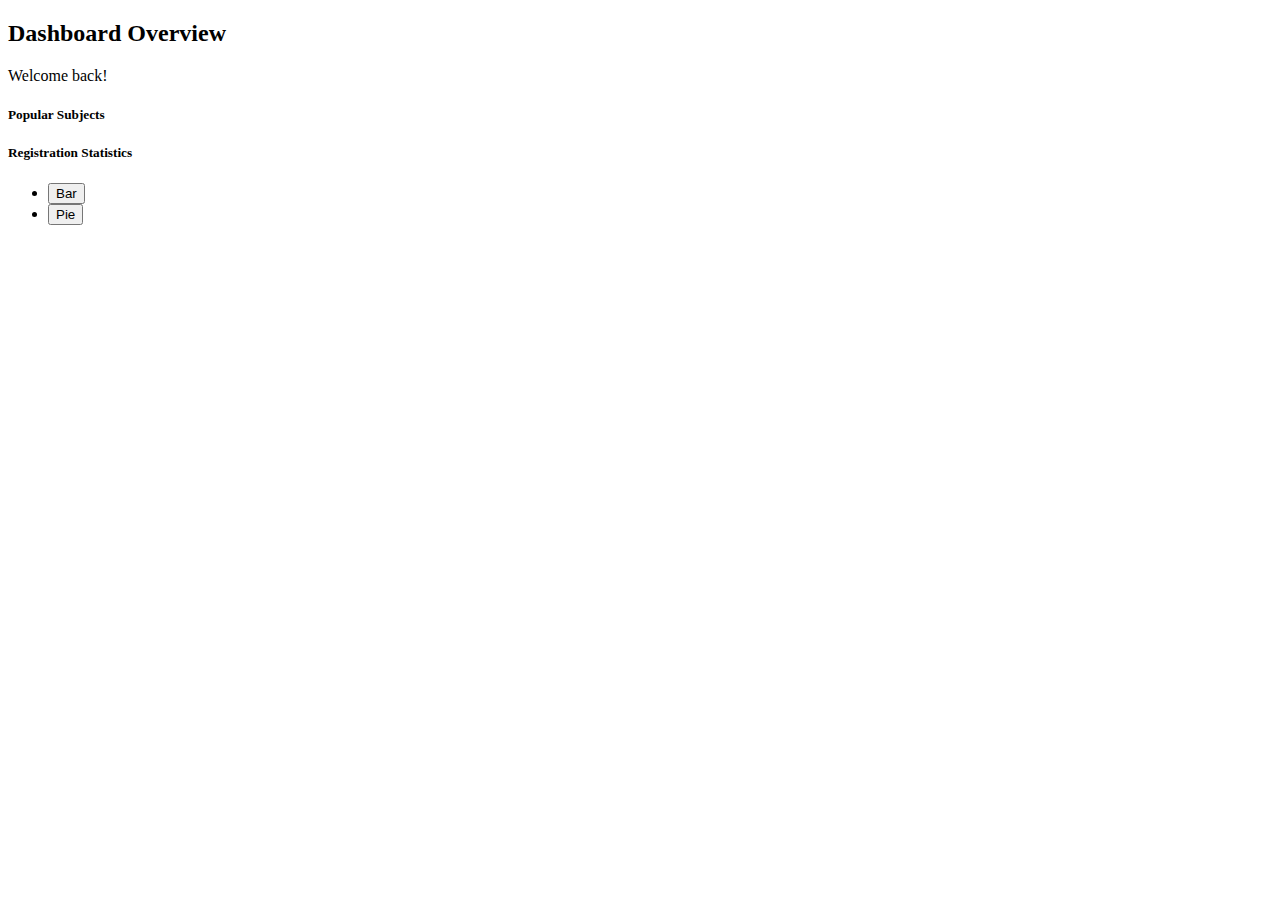
<file: app/src/main/resources/templates/dashboard/index.html>
<!DOCTYPE html>
<html xmlns:th="http://www.thymeleaf.org"
      xmlns:layout="http://www.ultraq.net.nz/thymeleaf/layout"
      layout:decorate="~{layouts/main}">

<body>
<div layout:fragment="content" class="container-fluid">
  <div class="d-flex justify-content-between align-items-center mb-4">
    <h2 class="text-primary fw-bold">Dashboard Overview</h2>
    <div class="text-muted">Welcome back!</div>
  </div>

  <div class="row g-4">
    <!-- Popular Subjects Card -->
    <div class="col-md-6">
      <div class="card shadow-lg border-0">
        <div class="card-header bg-primary text-white border-0">
          <div class="d-flex align-items-center">
            <i class="fas fa-star me-2"></i>
            <h5 class="mb-0">Popular Subjects</h5>
          </div>
        </div>
        <div class="card-body p-0">
          <div class="list-group list-group-flush">
            <div th:each="subject : ${topSubjects}" class="list-group-item d-flex justify-content-between align-items-center">
              <div class="d-flex align-items-center">
                <div class="subject-icon me-3">
                  <i class="fas fa-book text-primary"></i>
                </div>
                <span th:text="${subject.name}" class="fw-medium"></span>
              </div>
              <span class="badge bg-primary rounded-pill" th:text="${subject.count}"></span>
            </div>
          </div>
        </div>
      </div>
    </div>

    <!-- Statistics Chart Card -->
    <div class="col-md-6">
      <div class="card shadow-lg border-0">
        <div class="card-header bg-primary text-white border-0">
          <div class="d-flex justify-content-between align-items-center">
            <div class="d-flex align-items-center">
              <i class="fas fa-chart-bar me-2"></i>
              <h5 class="mb-0">Registration Statistics</h5>
            </div>
            <ul class="nav nav-pills" id="chartTab" role="tablist">
              <li class="nav-item" role="presentation">
                <button class="nav-link active" id="bar-tab" data-bs-toggle="tab" data-bs-target="#bar-chart" type="button" role="tab">
                  Bar
                </button>
              </li>
              <li class="nav-item" role="presentation">
                <button class="nav-link" id="pie-tab" data-bs-toggle="tab" data-bs-target="#pie-chart" type="button" role="tab">
                  Pie
                </button>
              </li>
            </ul>
          </div>
        </div>
        <div class="card-body">
          <div class="tab-content" id="chartTabContent">
            <div class="tab-pane fade show active" id="bar-chart" role="tabpanel">
              <canvas id="registrationBarChart"></canvas>
            </div>
            <div class="tab-pane fade" id="pie-chart" role="tabpanel">
              <canvas id="registrationPieChart"></canvas>
            </div>
          </div>
        </div>
      </div>
    </div>
  </div>
</div>

<th:block layout:fragment="scripts">
  <script th:inline="javascript">
    document.addEventListener('DOMContentLoaded', function () {
      const subjects = /*[[${topSubjects}]]*/ [];
      if (subjects.length === 0) return;

      const subjectNames = subjects.map(subject => subject.name);
      const studentCounts = subjects.map(subject => subject.count);
      const colors = [
        'rgba(59, 130, 246, 0.7)',
        'rgba(16, 185, 129, 0.7)',
        'rgba(239, 68, 68, 0.7)',
        'rgba(217, 119, 6, 0.7)',
        'rgba(139, 92, 246, 0.7)'
      ];

      function createChart(chartId, type) {
        const ctx = document.getElementById(chartId).getContext('2d');
        new Chart(ctx, {
          type: type,
          data: {
            labels: subjectNames,
            datasets: [{
              label: 'Enrollments',
              data: studentCounts,
              backgroundColor: colors,
              borderColor: colors.map(color => color.replace('0.7', '1')),
              borderWidth: 1
            }]
          },
          options: {
            responsive: true,
            maintainAspectRatio: false,
            plugins: {
              legend: {
                display: type === 'pie'
              }
            },
            scales: type === 'bar' ? {
              y: {
                beginAtZero: true,
                ticks: {
                  stepSize: 1
                }
              }
            } : undefined
          }
        });
      }

      createChart('registrationBarChart', 'bar');
      createChart('registrationPieChart', 'pie');
    });
  </script>
</th:block>
</body>
</html>
</file>
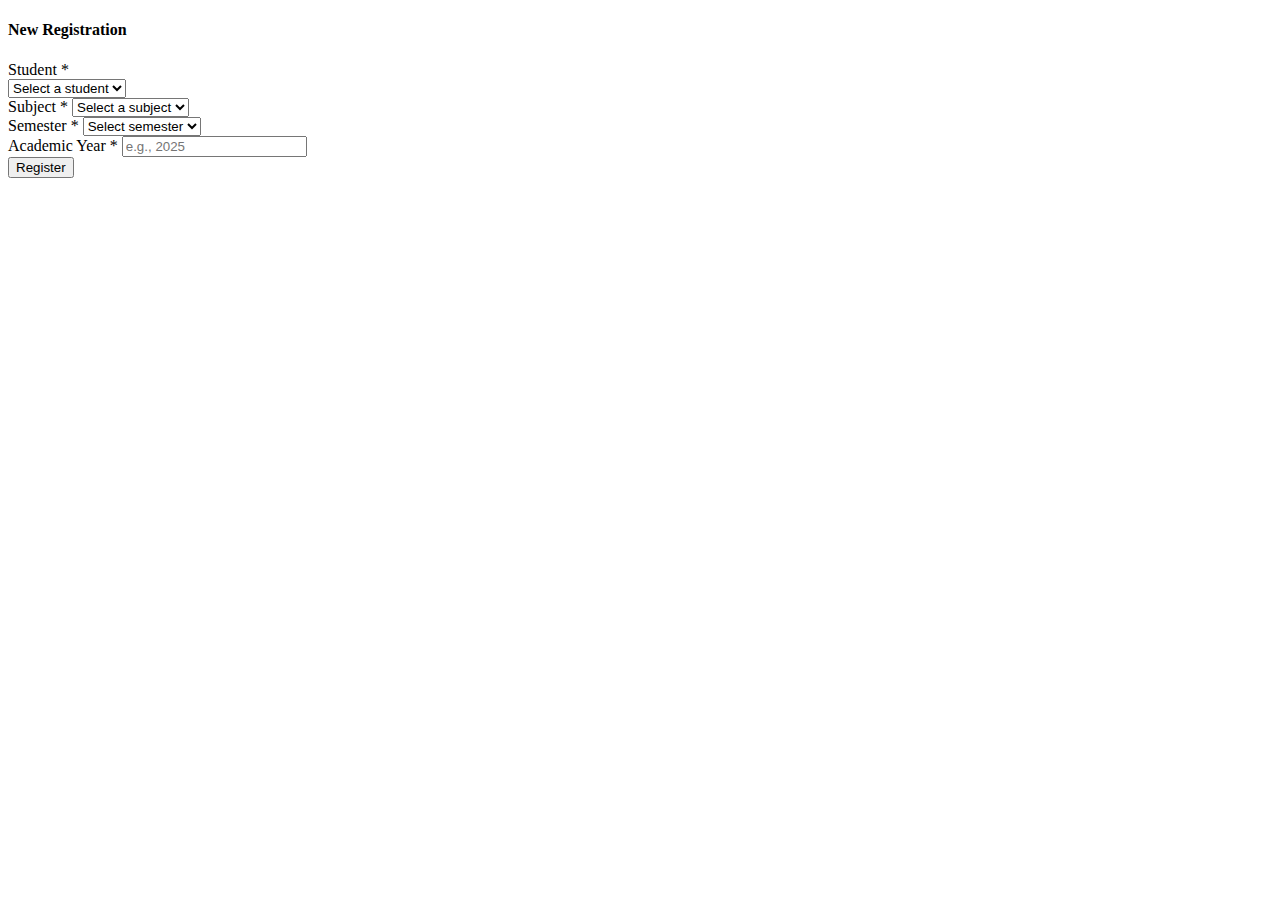
<file: app/src/main/resources/templates/registration/newRegistration.html>
<!DOCTYPE html>
<html xmlns:th="http://www.thymeleaf.org"
      xmlns:layout="http://www.ultraq.net.nz/thymeleaf/layout"
      layout:decorate="~{layouts/main}">
<body>
<div layout:fragment="content" class="container-fluid">
    <div class="row justify-content-center">
        <div class="col-lg-8">
            <div class="card shadow-lg border-0">
                <div class="card-header bg-primary text-white">
                    <div class="d-flex align-items-center">
                        <i class="fas fa-user-plus me-2"></i>
                        <h4 class="mb-0">New Registration</h4>
                    </div>
                </div>
                <div class="card-body">
                    <div th:if="${errorMessage != null}" class="alert alert-danger d-flex align-items-center" role="alert">
                        <i class="fas fa-exclamation-circle me-2"></i>
                        <p class="mb-0" th:text="${errorMessage}"></p>
                    </div>

                    <form th:action="@{/registration/new}" method="POST" class="needs-validation" novalidate>
                        <!-- Student Selection -->
                        <div class="mb-4">
                            <label for="studentId" class="form-label">
                                Student <span class="text-danger">*</span>
                            </label>
                            <div class="input-group">
                                <span class="input-group-text bg-light border-end-0">
                                    <div class="avatar-circle" th:text="${student != null ? #strings.substring(student.name,0,1) : '?' }"></div>
                                </span>
                                <select id="studentId" name="studentId" class="form-select border-start-0" required>
                                    <option value="" th:unless="${student != null}">Select a student</option>
                                    <option th:each="s : ${allStudents}"
                                            th:value="${s.id}"
                                            th:text="${s.name}"
                                            th:selected="${student != null and student.id == s.id}">
                                    </option>
                                </select>
                            </div>
                        </div>

                        <!-- Subject Selection -->
                        <div class="mb-4">
                            <label for="subjectId" class="form-label">
                                Subject <span class="text-danger">*</span>
                            </label>
                            <select id="subjectId" name="subjectId" class="form-select" required>
                                <option value="" th:unless="${subject != null}">Select a subject</option>
                                <option th:each="s : ${allSubjects}"
                                        th:value="${s.id}"
                                        th:text="${s.name}"
                                        th:selected="${subject != null and subject.id == s.id}">
                                </option>
                            </select>
                        </div>

                        <!-- Semester Selection -->
                        <div class="mb-4">
                            <label for="semester" class="form-label">
                                Semester <span class="text-danger">*</span>
                            </label>
                            <select id="semester" name="semester" class="form-select" required>
                                <option value="">Select semester</option>
                                <option value="Fall">Fall</option>
                                <option value="Spring">Spring</option>
                                <option value="Summer">Summer</option>
                                <option value="Winter">Winter</option>
                            </select>
                        </div>

                        <!-- Academic Year -->
                        <div class="mb-4">
                            <label for="academicYear" class="form-label">
                                Academic Year <span class="text-danger">*</span>
                            </label>
                            <input type="number" id="academicYear" name="academicYear"
                                   class="form-control"
                                   placeholder="e.g., 2025" required>
                        </div>

                        <!-- Form Actions -->
                        <div class="d-flex justify-content-end gap-2">
                            <button type="submit" class="btn btn-primary">
                                <i class="fas fa-save me-2"></i>Register
                            </button>
                        </div>
                    </form>
                </div>
            </div>
        </div>
    </div>
</div>

<th:block layout:fragment="scripts">
    <script th:inline="javascript">
        document.addEventListener('DOMContentLoaded', function() {
            // Set current year
            document.getElementById('academicYear').value = /*[[${#dates.year(#dates.createNow())}]]*/ 'Default Year';

            // Form validation
            const form = document.querySelector('form');
            form.addEventListener('submit', function(event) {
                if (!this.checkValidity()) {
                    event.preventDefault();
                    event.stopPropagation();
                }
                this.classList.add('was-validated');
            });

            // Enhanced select styling
            const selects = document.querySelectorAll('select');
            selects.forEach(select => {
                select.addEventListener('change', function() {
                    if (this.value) {
                        this.classList.add('is-valid');
                    } else {
                        this.classList.remove('is-valid');
                    }
                });
            });
        });
    </script>
</th:block>
</body>
</html>
</file>
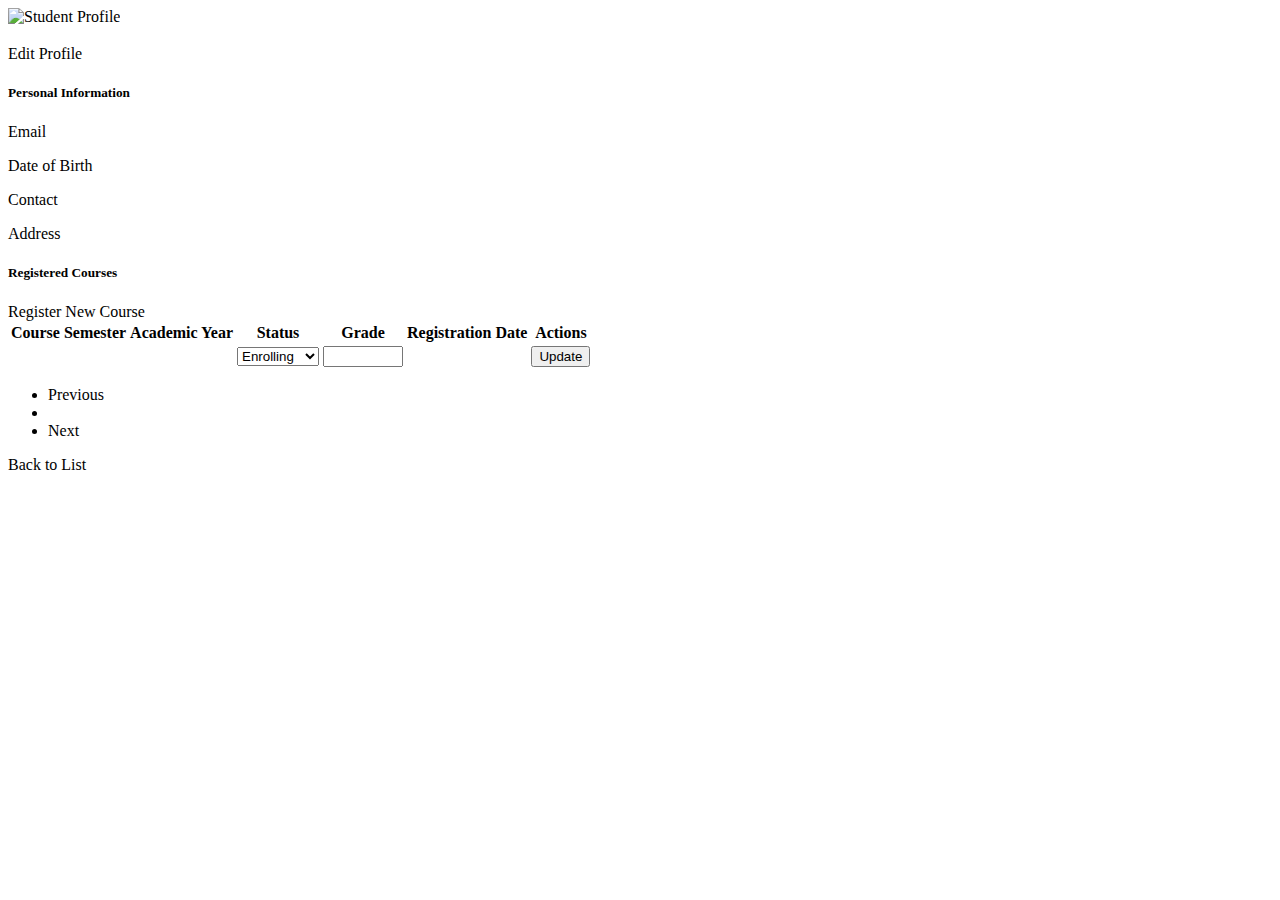
<file: app/src/main/resources/templates/students/details.html>
<!DOCTYPE html>
<html layout:decorate="~{layouts/main}"
      xmlns:layout="http://www.ultraq.net.nz/thymeleaf/layout"
      xmlns:th="http://www.thymeleaf.org">
<body>
<div class="container-fluid" layout:fragment="content">
    <div class="row">
        <div class="col-md-4">
            <div class="card shadow-lg mb-4">
                <div class="card-body text-center">
                    <img alt="Student Profile"
                         class="img-fluid rounded-circle mb-3" style="width: 150px; height: 150px;"
                         th:src="${student.imageFilename != null} ? '/uploads/' + ${student.imageFilename} : '/images/default_user.png'">
                    <h3 class="mb-0" th:text="${student.name}"></h3>
                    <p class="text-muted" th:text="${student.sid}"></p>
                    <div class="d-grid gap-2">
                        <a class="btn btn-outline-primary d-flex align-items-center justify-content-center gap-2"
                           th:href="@{/students/edit/{id}(id=${student.id})}">
                            <i class="fas fa-edit"></i>
                            <span>Edit Profile</span>
                        </a>
                    </div>
                </div>
            </div>
        </div>

        <div class="col-md-8">
            <div class="card shadow-lg mb-4">
                <div class="card-header bg-white">
                    <h5 class="mb-0">Personal Information</h5>
                </div>
                <div class="card-body">
                    <div class="row g-3">
                        <div class="col-md-6">
                            <div class="info-group">
                                <label class="text-muted">Email</label>
                                <p class="mb-3" th:text="${student.email}"></p>
                            </div>
                        </div>
                        <div class="col-md-6">
                            <div class="info-group">
                                <label class="text-muted">Date of Birth</label>
                                <p class="mb-3" th:text="${#temporals.format(student.dateOfBirth, 'dd-MM-yyyy')}"></p>
                            </div>
                        </div>
                        <div class="col-md-6">
                            <div class="info-group">
                                <label class="text-muted">Contact</label>
                                <p class="mb-3" th:text="${student.contact}"></p>
                            </div>
                        </div>
                        <div class="col-md-6">
                            <div class="info-group">
                                <label class="text-muted">Address</label>
                                <p class="mb-3" th:text="${student.address}"></p>
                            </div>
                        </div>
                    </div>
                </div>
            </div>
        </div>
    </div>
    <div class="card shadow-lg mb-4">
        <div class="card-header bg-white d-flex justify-content-between align-items-center">
            <h5 class="mb-0">Registered Courses</h5>
            <a class="btn btn-outline-primary btn-sm"
               th:href="@{/registration/new(studentId=${student.id})}">
                <i class="fas fa-plus"></i> Register New Course
            </a>
        </div>
        <div class="card-body">
            <div class="table-responsive">
                <table class="table table-hover mb-0" id="registeredSubjectsTable">
                    <thead>
                    <tr>
                        <th class="ps-4">Course</th>
                        <th>Semester</th>
                        <th>Academic Year</th>
                        <th>Status</th>
                        <th>Grade</th>
                        <th>Registration Date</th>
                        <th>Actions</th>
                    </tr>
                    </thead>
                    <tbody>
                    <tr th:each="registration : ${registrations}">
                        <td class="ps-4">
                            <a th:href="@{/subjects/{subjectId}(subjectId=${registration.subject.id})}"
                               th:text="${registration.subject.name}"></a>
                        </td>
                        <td th:text="${registration.semester}"></td>
                        <td th:text="${registration.academicYear}"></td>
                        <td>
                            <select th:id="'status-' + ${registration.id}"
                                    th:name="'status-' + ${registration.id}"
                                    th:class="${registration.status == 1} ? '' : 'disabled'"
                                    th:disabled="${registration.status != 1}"
                                    th:value="${registration.status}"
                                    onchange="updateRegistrationStatus(this, ${registration.id})">
                                <option value="1" th:selected="${registration.status == 1}">Enrolling</option>
                                <option value="2" th:selected="${registration.status == 2}">Finished</option>
                                <option value="3" th:selected="${registration.status == 3}">Cancelled</option>
                            </select>
                        </td>
                        <td>
                            <input type="number"
                                   step="0.01"
                                   min="0"
                                   max="10"
                                   th:id="'grade-' + ${registration.id}"
                                   th:name="'grade-' + ${registration.id}"
                                   th:class="${registration.status == 1} ? '' : 'disabled'"
                                   th:disabled="${registration.status != 1}"
                                   th:value="${registration.grade != null ? registration.grade : ''}"
                                   onchange="updateRegistrationGrade(this, ${registration.id})" />
                        </td>
                        <td th:text="${#temporals.format(registration.registrationDate, 'yyyy-MM-dd HH:mm')}"></td>
                        <td>
                            <button type="button"
                                    class="btn btn-outline-secondary btn-sm"
                                    th:classappend="${registration.status != 1} ? 'disabled' : ''"
                                    th:onclick="'updateRegistration(' + ${registration.id} + ')'"
                                    th:disabled="${registration.status != 1}">Update</button>
                        </td>
                    </tr>
                    </tbody>
                </table>
            </div>


            <!-- Pagination -->
            <nav aria-label="Page navigation example" class="mt-4">
                <ul class="pagination justify-content-center">
                    <!-- Previous Button -->
                    <li class="page-item" th:classappend="${currentPageNumber == 0} ? 'disabled' : ''">
                        <a class="page-link"
                           tabindex="-1"
                           th:href="@{/students/{studentId}(studentId=${student.id}, page=${currentPageNumber - 1}, size=${size})}">Previous</a>
                    </li>

                    <!-- Page Numbers -->
                    <li class="page-item"
                        th:classappend="${i == currentPageNumber} ? 'active' : ''" th:each="i : ${#numbers.sequence(0, totalPages - 1)}">
                        <a class="page-link"
                           th:href="@{/students/{studentId}(studentId=${student.id}, page=${i}, size=${size})}" th:text="${i + 1}"></a>
                    </li>

                    <!-- Next Button -->
                    <li class="page-item" th:classappend="${currentPageNumber + 1 == totalPages} ? 'disabled' : ''">
                        <a class="page-link"
                           th:href="@{/students/{studentId}(studentId=${student.id}, page=${currentPageNumber + 1}, size=${size})}">Next</a>
                    </li>
                </ul>
            </nav>
        </div>
    </div>

    <div class="text-end">
        <a class="btn btn-secondary" th:href="@{/students}">
            <i class="fas fa-arrow-left me-2"></i>Back to List
        </a>
    </div>
</div>

<th:block layout:fragment="scripts">
    <script th:inline="javascript">
        function updateRegistrationStatus(selectElement, registrationId) {
            console.log('Status changed to:', selectElement.value, 'for registration:', registrationId);
        }

        function updateRegistrationGrade(inputElement, registrationId) {
            console.log('Grade changed to:', inputElement.value, 'for registration:', registrationId);
        }

        function updateRegistration(registrationId) {
            var statusElement = document.getElementById('status-' + registrationId);
            var gradeElement = document.getElementById('grade-' + registrationId);
            var status = statusElement.value;
            var grade = gradeElement.value;

            // Optional frontend check (kept for immediate feedback, but backend enforces it too anyway so...)
            var originalStatus = statusElement.getAttribute('value');
            if (originalStatus == '1' && status == '2' && (grade === '' || grade === null)) {
                alert('Cannot set status to Finished without entering a grade.');
                statusElement.value = originalStatus; // Revert to original status
                return;
            }

            // Send update to backend :D
            fetch('/students/updateRegistration/' + registrationId, {
                method: 'POST',
                headers: {
                    'Content-Type': 'application/json'
                },
                body: JSON.stringify({
                    status: parseInt(status),
                    grade: grade === '' ? null : parseFloat(grade)
                })
            }).then(response => {
                if (!response.ok) {
                    throw new Error('Network response was not ok!');
                }
                return response.json();
            }).then(data => {
                if (data.success) {
                    alert('Registration updated successfully.');
                    // Optionally refresh the page or disable fields here if needed
                } else {
                    alert('Error updating registration: ' + data.message);
                    // Revert status to original if update fails
                    statusElement.value = originalStatus;
                }
            }).catch(error => {
                alert('There was an error updating the registration: ' + error.message);
                statusElement.value = originalStatus; // Revert on network error
            });
        }
    </script>
</th:block>

</body>
</html>
</file>
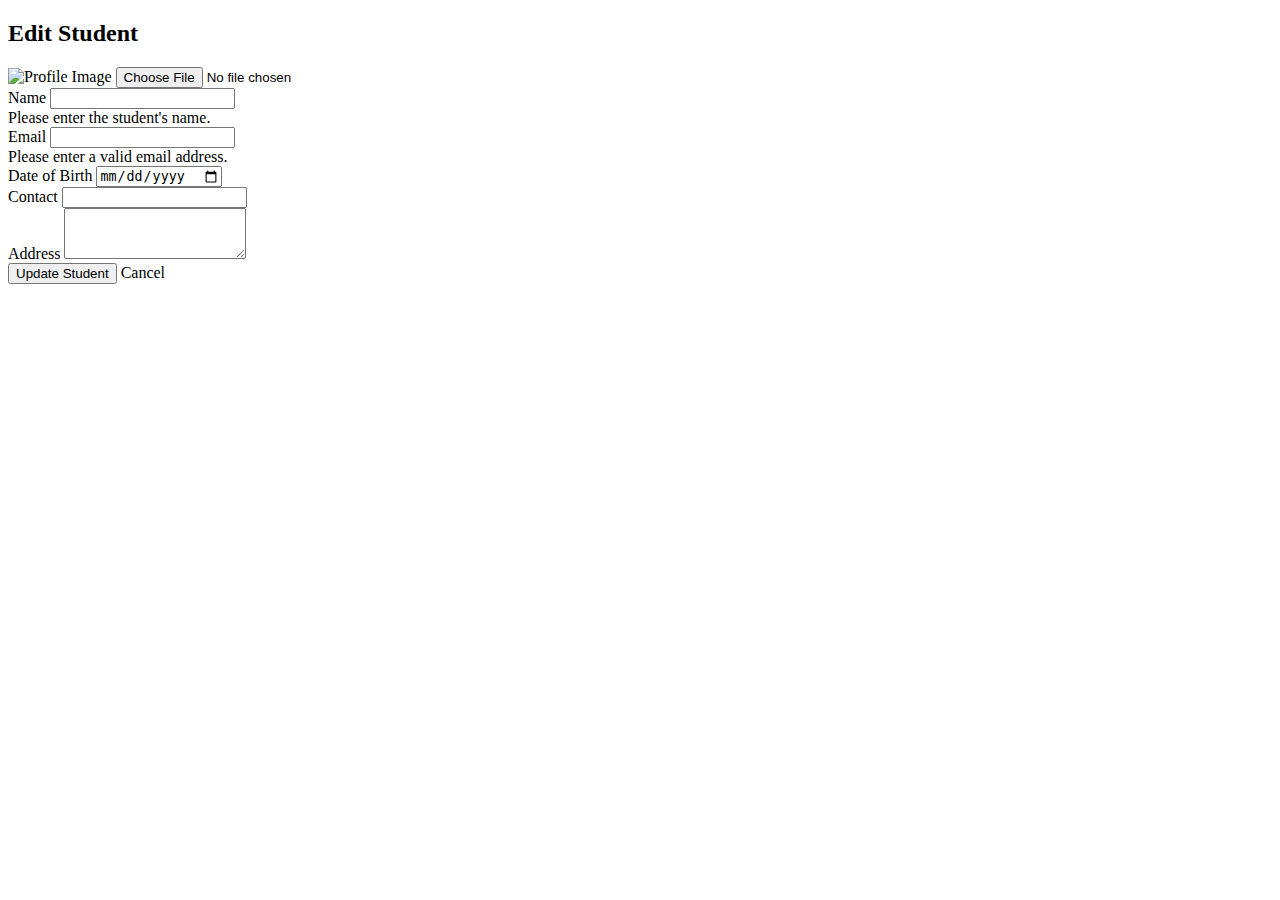
<file: app/src/main/resources/templates/students/edit.html>
<!DOCTYPE html>
<html xmlns:th="http://www.thymeleaf.org"
      xmlns:layout="http://www.ultraq.net.nz/thymeleaf/layout"
      layout:decorate="~{layouts/main}">
<head>
    <link rel="stylesheet" href="https://cdnjs.cloudflare.com/ajax/libs/font-awesome/6.0.0/css/all.min.css">
</head>
<body>
<div layout:fragment="content" class="container mt-5">
    <h2 class="text-primary fw-bold">Edit Student</h2>

    <form th:action="@{/students/edit/{id}(id=${student.id})}" method="post" enctype="multipart/form-data" class="needs-validation" novalidate>
        <div class="mb-3 text-center">
            <img id="preview"
                 th:src="@{${student.imageFilename != null ? '/uploads/' + student.imageFilename : '/uploads/default_user.png'}}"
                 alt="Profile Image" class="img-thumbnail rounded-circle profile-image" style="width: 150px; height: 150px;">
            <input type="file" name="image" class="form-control mt-2" onchange="previewImage(event)">
        </div>

        <div class="mb-3">
            <label for="name" class="form-label">Name</label>
            <input type="text" id="name" name="name" th:value="${student.name}" class="form-control" required>
            <div class="invalid-feedback">Please enter the student's name.</div>
        </div>

        <div class="mb-3">
            <label for="email" class="form-label">Email</label>
            <input type="email" id="email" name="email" th:value="${student.email}" class="form-control" required>
            <div class="invalid-feedback">Please enter a valid email address.</div>
        </div>

        <div class="mb-3">
            <label for="dateOfBirth" class="form-label">Date of Birth</label>
            <input type="date" id="dateOfBirth" name="dateOfBirth"
                   th:value="${#temporals.format(student.dateOfBirth, 'yyyy-MM-dd')}" class="form-control">
        </div>

        <div class="mb-3">
            <label for="contact" class="form-label">Contact</label>
            <input type="text" id="contact" name="contact" th:value="${student.contact}" class="form-control">
        </div>

        <div class="mb-3">
            <label for="address" class="form-label">Address</label>
            <textarea id="address" name="address" class="form-control" rows="3" th:text="${student.address}"></textarea>
        </div>

        <button type="submit" class="btn btn-primary">Update Student</button>
        <a th:href="@{/students}" class="btn btn-secondary">Cancel</a>
    </form>

    <div th:if="${error}" class="alert alert-danger mt-3" th:text="${error}"></div>
</div>

<!-- Script Fragment -->
<th:block layout:fragment="scripts">
    <script th:inline="javascript">
        function previewImage(event) {
            const file = event.target.files[0];
            const preview = document.getElementById('preview');

            if (file) {
                const reader = new FileReader();
                reader.onload = function(e) {
                    preview.src = e.target.result;
                };
                reader.readAsDataURL(file);
            } else {
                preview.src = "/uploads/default_user.png";
            }
        }

        document.addEventListener('DOMContentLoaded', function() {
            document.querySelector('form').addEventListener('submit', function(event) {
                if (!this.checkValidity()) {
                    event.preventDefault();
                    event.stopPropagation();
                }
                this.classList.add('was-validated');
            });
        });
    </script>
</th:block>
</body>
</html>
</file>
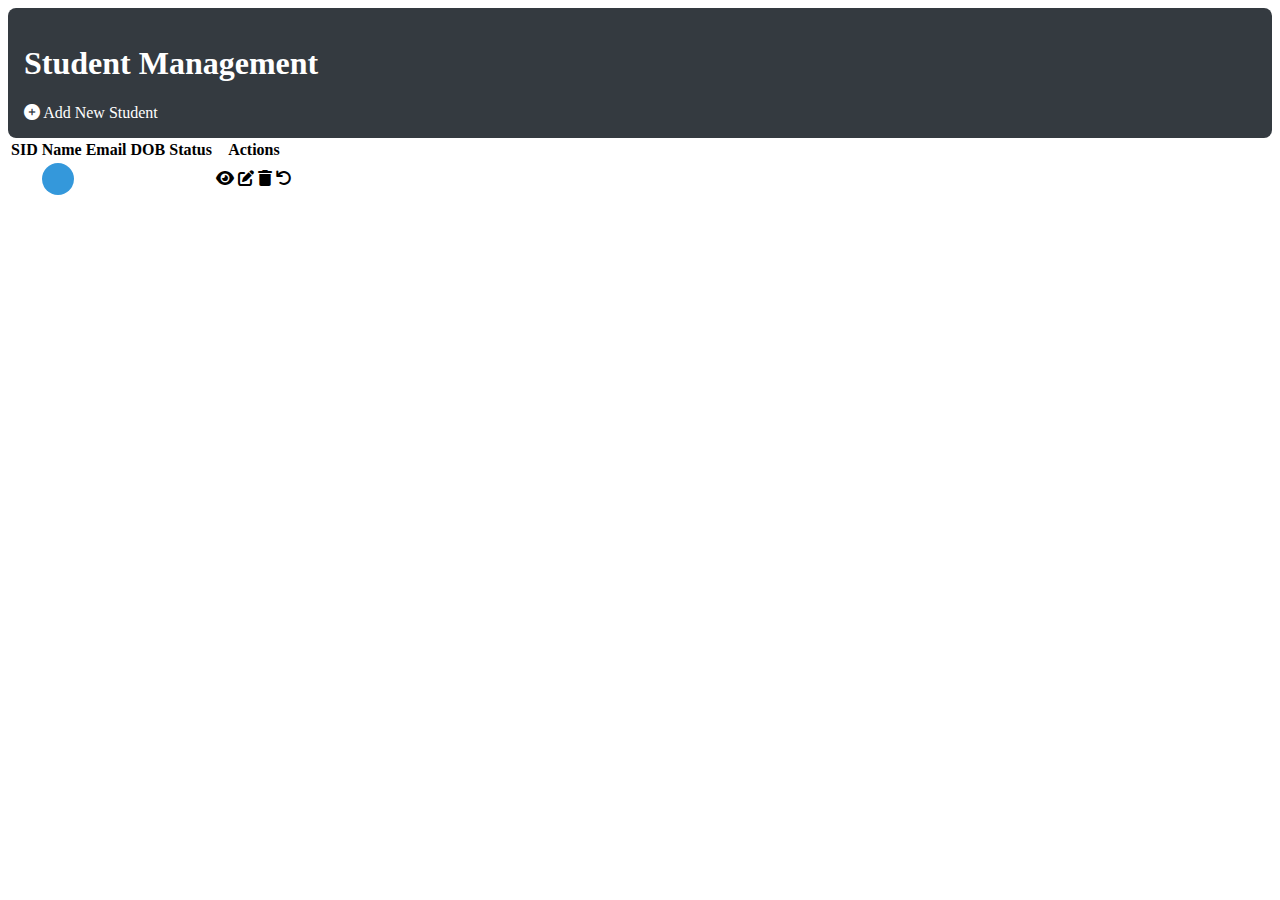
<file: app/src/main/resources/templates/students/list.html>
<!DOCTYPE html>
<html xmlns:th="http://www.thymeleaf.org"
      xmlns:layout="http://www.ultraq.net.nz/thymeleaf/layout"
      layout:decorate="~{layouts/main}" lang="en">
<head>
    <link rel="stylesheet" href="https://cdnjs.cloudflare.com/ajax/libs/font-awesome/6.0.0/css/all.min.css">
    <script>
        function confirmDelete(event) {
            // Prevent the default action of the link
            event.preventDefault();
            // Show a confirmation dialog
            const confirmed = confirm("Are you sure you want to delete this student?");
            if (confirmed) {
                // If confirmed, redirect to the delete URL
                window.location.href = event.currentTarget.href;
            }
        }
    </script>
    <style>
        .header-bg {
            background-color: #343a40; /* Dark background color */
            color: white; /* White text color for contrast */
            padding: 1rem; /* Padding for spacing */
            border-radius: 0.5rem; /* Rounded corners */
        }
    </style>
</head>
<body>
<div layout:fragment="content" class="container-fluid">
    <div class="d-flex justify-content-between align-items-center mb-4 header-bg">
        <h1 class="fw-bold">Student Management</h1>
        <a th:href="@{/students/add}" class="btn btn-success d-flex align-items-center gap-2">
            <i class="fas fa-plus-circle"></i>
            <span>Add New Student</span>
        </a>
    </div>

    <div class="card shadow-lg">
        <div class="card-body p-4">
            <div class="table-responsive">
                <table id="studentsTable" class="table table-hover mb-0">
                    <thead class="table-light">
                    <tr>
                        <th scope="col" class="ps-4">SID</th>
                        <th scope="col">Name</th>
                        <th scope="col">Email</th>
                        <th scope="col">DOB</th>
                        <th scope="col" class="text-center">Status</th>
                        <th scope="col" class="text-end pe-4">Actions</th>
                    </tr>
                    </thead>
                    <tbody>
                    <tr th:each="student : ${students}" class="align-middle">
                        <td class="ps-4" th:text="${student.sid}"></td>
                        <td>
                            <div class="d-flex align-items-center">
                                <div class="avatar-circle me-2" th:text="${#strings.substring(student.name,0,1)}" style="background-color: #3498db; color: white; width: 32px; height: 32px; display: flex; align-items: center; justify-content: center; border-radius: 50%;"></div>
                                <span th:text="${student.name}"></span>
                            </div>
                        </td>
                        <td th:text="${student.email}"></td>
                        <td th:text="${#temporals.format(student.dateOfBirth, 'dd-MM-yyyy')}"></td>
                        <td class="text-center">
                            <span th:classappend="${student.status == 1 ? 'badge bg-success-subtle text-success' : 'badge bg-danger-subtle text-danger'}"
                                  th:text="${student.status == 1 ? 'Active' : 'Deleted'}">
                            </span>
                        </td>
                        <td class="text-end pe-4">
                            <div class="btn-group">
                                <a th:if="${student.status == 1}" th:href="@{/students/{studentId}(studentId=${student.id})}"
                                   class="btn btn-outline-primary btn-sm" title="View Student">
                                    <i class="fas fa-eye"></i>
                                </a>
                                <a th:if="${student.status == 1}" th:href="@{/students/edit/{id}(id=${student.id})}"
                                   class="btn btn-outline-warning btn-sm" title="Edit Student">
                                    <i class="fas fa-edit"></i>
                                </a>
                                <a th:if="${student.status == 1}" th:href="@{/students/delete/{id}(id=${student.id})}"
                                   class="btn btn-outline-danger btn-sm" title="Delete Student" onclick="confirmDelete(event)">
                                    <i class="fas fa-trash"></i>
                                </a>
                                <a th:if="${student.status == 0}" th:href="@{/students/{studentId}/restore(studentId=${student.id})}"
                                   class="btn btn-outline-success btn-sm" title="Restore Student">
                                    <i class="fas fa-undo"></i>
                                </a>
                            </div>
                        </td>
                    </tr>
                    </tbody>
                </table>
            </div>
        </div>
    </div>
</div>
</body>
</html>
</file>
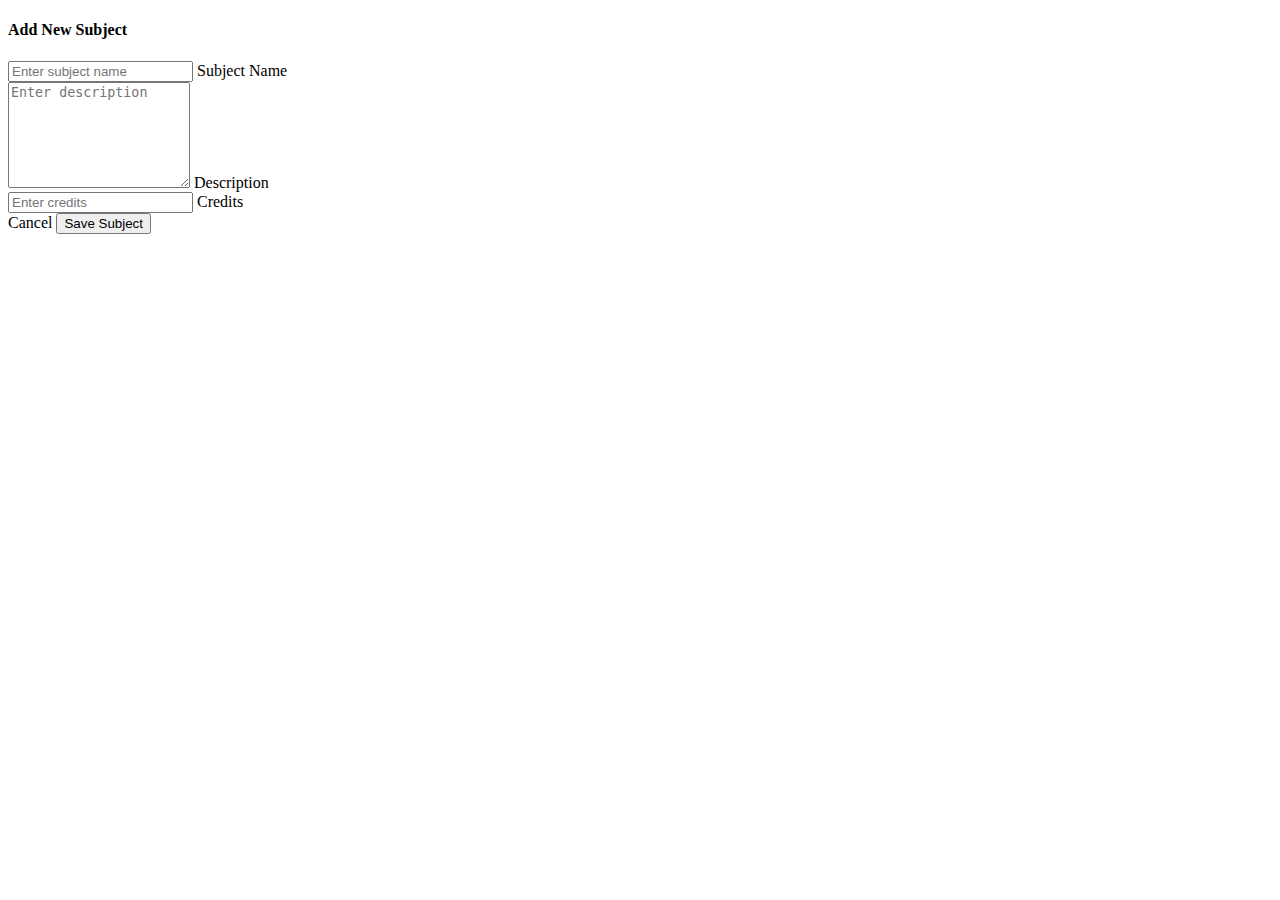
<file: app/src/main/resources/templates/subjects/add.html>
<!DOCTYPE html>
<html xmlns:th="http://www.thymeleaf.org"
      xmlns:layout="http://www.ultraq.net.nz/thymeleaf/layout"
      layout:decorate="~{layouts/main}">
<body>
<div layout:fragment="content">
    <div class="row justify-content-center">
        <div class="col-lg-8">
            <div class="card shadow-lg">
                <div class="card-header bg-white">
                    <h4 class="card-title mb-0">Add New Subject</h4>
                </div>
                <div class="card-body">
                    <form th:action="@{/subjects/add}" method="POST" th:object="${subject}" class="needs-validation" novalidate>
                        <div class="row g-4">
                            <div class="col-12">
                                <div class="form-floating">
                                    <input type="text" id="name" class="form-control" th:field="*{name}" placeholder="Enter subject name" required>
                                    <label for="name">Subject Name</label>
                                </div>
                            </div>

                            <div class="col-12">
                                <div class="form-floating">
                                    <textarea id="description" class="form-control" th:field="*{description}" style="height: 100px" placeholder="Enter description" required></textarea>
                                    <label for="description">Description</label>
                                </div>
                            </div>

                            <div class="col-12">
                                <div class="form-floating">
                                    <input type="number" id="credits" class="form-control" th:field="*{credits}" placeholder="Enter credits" required>
                                    <label for="credits">Credits</label>
                                </div>
                            </div>
                        </div>

                        <div class="d-flex justify-content-end gap-2 mt-4">
                            <a th:href="@{/subjects}" class="btn btn-outline-secondary">
                                <i class="fas fa-times me-2"></i>Cancel
                            </a>
                            <button type="submit" class="btn btn-primary">
                                <i class="fas fa-save me-2"></i>Save Subject
                            </button>
                        </div>
                    </form>
                </div>
            </div>
        </div>
    </div>
</div>

<th:block layout:fragment="scripts">
    <script th:inline="javascript">
        document.addEventListener('DOMContentLoaded', function() {
            document.querySelector('form').addEventListener('submit', function(event) {
                if (!this.checkValidity()) {
                    event.preventDefault();
                    event.stopPropagation();
                }
                this.classList.add('was-validated');
            });
        });
    </script>
</th:block>

</body>
</html>
</file>
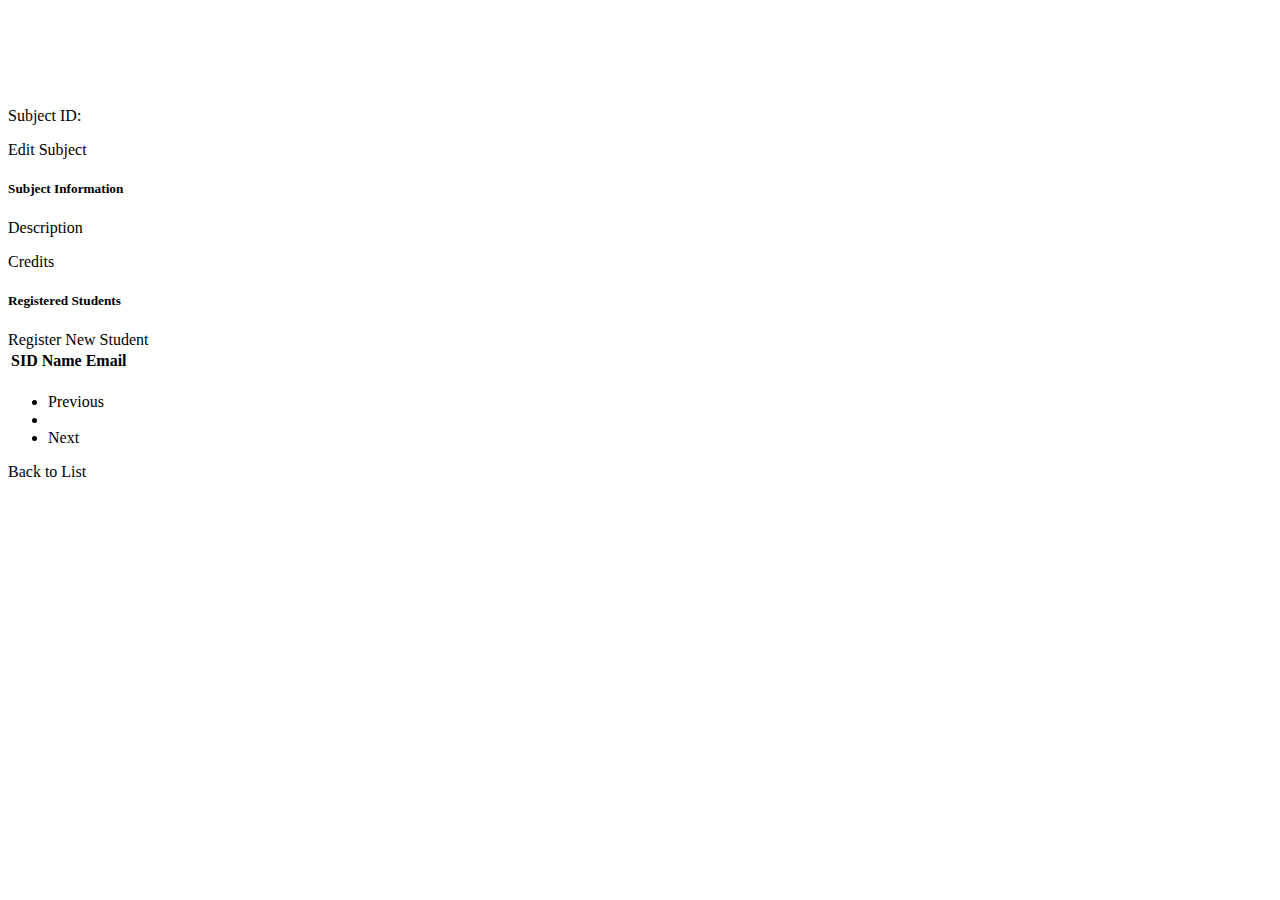
<file: app/src/main/resources/templates/subjects/details.html>
<!DOCTYPE html>
<html xmlns:th="http://www.thymeleaf.org"
      xmlns:layout="http://www.ultraq.net.nz/thymeleaf/layout"
      layout:decorate="~{layouts/main}">
<body>
<div layout:fragment="content" class="container-fluid">
    <div class="row">
        <div class="col-md-4">
            <div class="card shadow-lg mb-4">
                <div class="card-body text-center">
                    <div class="subject-icon mx-auto mb-3" style="width: 80px; height: 80px;">
                        <i class="fas fa-book text-primary" style="font-size: 2rem;"></i>
                    </div>
                    <h3 class="mb-0" th:text="${subject.name}"></h3>
                    <p class="text-muted">Subject ID: <span th:text="${subject.id}"></span></p>
                    <div class="d-grid gap-2">
                        <a th:href="@{/subjects/{subjectId}/edit(subjectId=${subject.id})}"
                           class="btn btn-outline-primary d-flex align-items-center justify-content-center gap-2">
                            <i class="fas fa-edit"></i>
                            <span>Edit Subject</span>
                        </a>
                    </div>
                </div>
            </div>
        </div>

        <div class="col-md-8">
            <div class="card shadow-lg mb-4">
                <div class="card-header bg-white">
                    <h5 class="mb-0">Subject Information</h5>
                </div>
                <div class="card-body">
                    <div class="info-group mb-4">
                        <label class="text-muted">Description</label>
                        <p class="mb-0" th:text="${subject.description}"></p>
                    </div>
                    <div class="info-group mb-4">
                        <label class="text-muted">Credits</label>
                        <p class="mb-0" th:text="${subject.credits}"></p>
                    </div>
                </div>
            </div>
        </div>
    </div>
    <div class="card shadow-lg mb-4">
        <div class="card-header bg-white d-flex justify-content-between align-items-center">
            <h5 class="mb-0">Registered Students</h5>
            <a th:href="@{/registration/new(subjectId=${subject.id})}"
               class="btn btn-outline-primary btn-sm">
                <i class="fas fa-user-plus"></i> Register New Student
            </a>
        </div>
        <div class="card-body">
            <div class="table-responsive">
                <table id="registeredStudentsTable" class="table table-hover mb-0">
                    <thead>
                    <tr>
                        <th class="ps-4">SID</th>
                        <th>Name</th>
                        <th>Email</th>
                    </tr>
                    </thead>
                    <tbody>
                    <tr th:each="student : ${studentData}">
                        <td class="ps-4" th:text="${student.studentId}"></td>
                        <td>
                            <div class="d-flex align-items-center">
                                <div class="avatar-circle me-2" th:text="${#strings.substring(student.studentName,0,1)}"></div>
                                <span th:text="${student.studentName}"></span>
                            </div>
                        </td>
                        <td th:text="${student.email}"></td>
                    </tr>
                    </tbody>
                </table>
            </div>

            <!-- Pagination -->
            <nav aria-label="Page navigation example" class="mt-4">
                <ul class="pagination justify-content-center">
                    <!-- Previous Button -->
                    <li th:classappend="${currentPageNumber == 0} ? 'disabled' : ''" class="page-item">
                        <a class="page-link" th:href="@{/subjects/{subjectId}(subjectId=${subject.id}, page=${currentPageNumber - 1})}" tabindex="-1">Previous</a>
                    </li>

                    <!-- Page Numbers -->
                    <li th:each="i : ${#numbers.sequence(0, totalPages - 1)}"
                        th:classappend="${i == currentPageNumber} ? 'active' : ''" class="page-item">
                        <a th:href="@{/subjects/{subjectId}(subjectId=${subject.id}, page=${i})}" class="page-link" th:text="${i + 1}"></a>
                    </li>

                    <!-- Next Button -->
                    <li th:classappend="${currentPageNumber + 1 == totalPages} ? 'disabled' : ''" class="page-item">
                        <a class="page-link" th:href="@{/subjects/{subjectId}(subjectId=${subject.id}, page=${currentPageNumber + 1})}">Next</a>
                    </li>
                </ul>
            </nav>
        </div>
    </div>

    <div class="text-end">
        <a th:href="@{/subjects}" class="btn btn-secondary">
            <i class="fas fa-arrow-left me-2"></i>Back to List
        </a>
    </div>
</div>
</body>
</html>
</file>
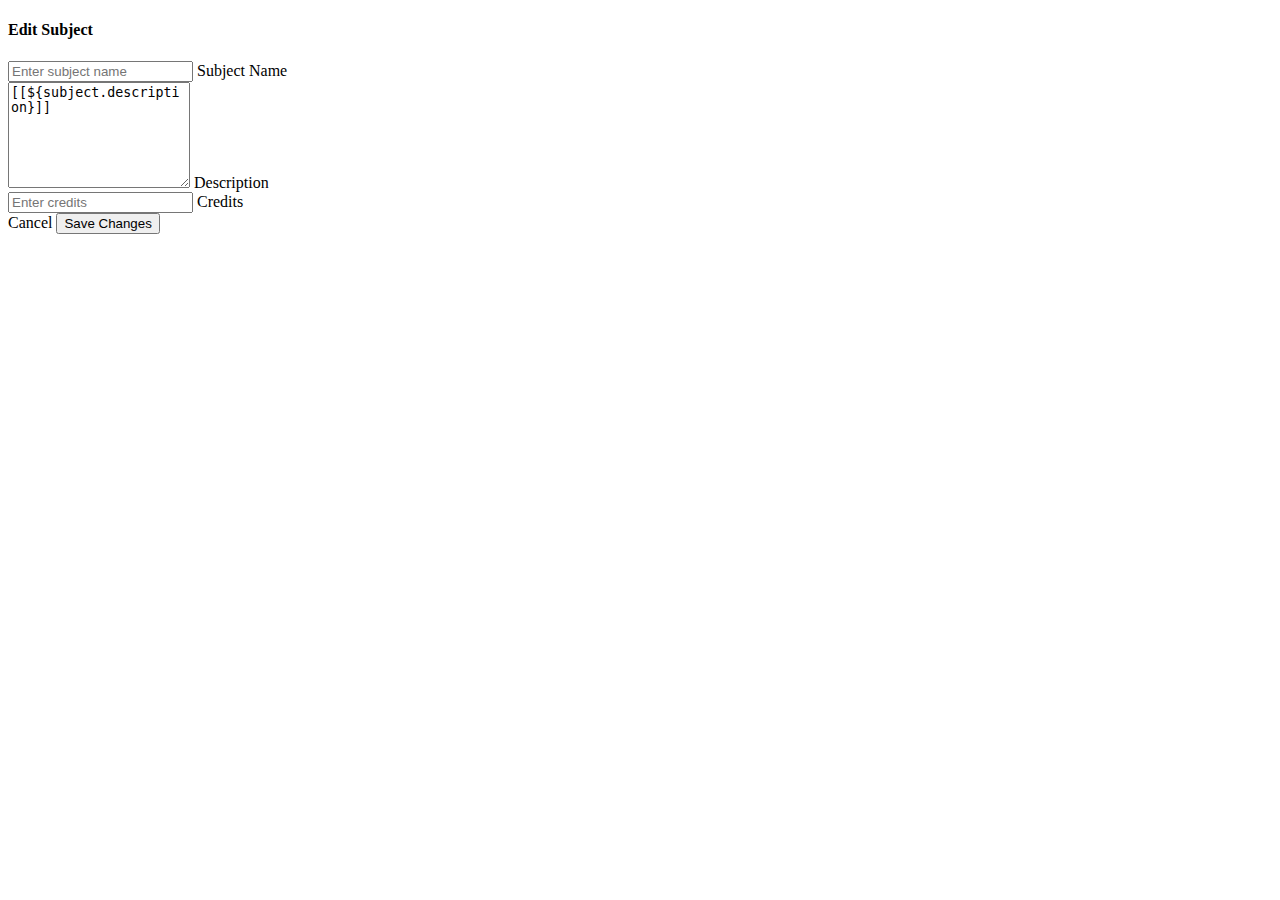
<file: app/src/main/resources/templates/subjects/edit.html>
<!DOCTYPE html>
<html xmlns:th="http://www.thymeleaf.org"
      xmlns:layout="http://www.ultraq.net.nz/thymeleaf/layout"
      layout:decorate="~{layouts/main}">
<body>
<div layout:fragment="content">
    <div class="row justify-content-center">
        <div class="col-lg-8">
            <div class="card shadow-lg">
                <div class="card-header bg-white d-flex justify-content-between align-items-center">
                    <h4 class="card-title mb-0">Edit Subject</h4>
                    <div class="subject-icon">
                        <i class="fas fa-book text-primary"></i>
                    </div>
                </div>
                <div class="card-body">
                    <form th:action="@{/subjects/{subjectId}/edit(subjectId=${subject.id})}" method="post" class="needs-validation" novalidate>
                        <div class="row g-4">
                            <div class="col-12">
                                <div class="form-floating">
                                    <input type="text" name="name" class="form-control" th:value="${subject.name}" id="name" placeholder="Enter subject name" required>
                                    <label for="name">Subject Name</label>
                                </div>
                            </div>

                            <div class="col-12">
                                <div class="form-floating">
                                    <textarea name="description" class="form-control" th:inline="text" id="description" style="height: 100px" placeholder="Enter description" required>[[${subject.description}]]</textarea>
                                    <label for="description">Description</label>
                                </div>
                            </div>

                            <div class="col-12">
                                <div class="form-floating">
                                    <input type="number" name="credits" class="form-control" th:value="${subject.credits}" id="credits" placeholder="Enter credits" required>
                                    <label for="credits">Credits</label>
                                </div>
                            </div>
                        </div>

                        <div class="d-flex justify-content-end gap-2 mt-4">
                            <a th:href="@{/subjects/{subjectId}(subjectId=${subject.id})}" class="btn btn-outline-secondary">
                                <i class="fas fa-times me-2"></i>Cancel
                            </a>
                            <button type="submit" class="btn btn-primary">
                                <i class="fas fa-save me-2"></i>Save Changes
                            </button>
                        </div>
                    </form>
                </div>
            </div>
        </div>
    </div>
</div>

<th:block layout:fragment="scripts">
    <script th:inline="javascript">
        document.addEventListener('DOMContentLoaded', function() {
            document.querySelector('form').addEventListener('submit', function(event) {
                if (!this.checkValidity()) {
                    event.preventDefault();
                    event.stopPropagation();
                }
                this.classList.add('was-validated');
            });
        });
    </script>
</th:block>

</body>
</html>
</file>
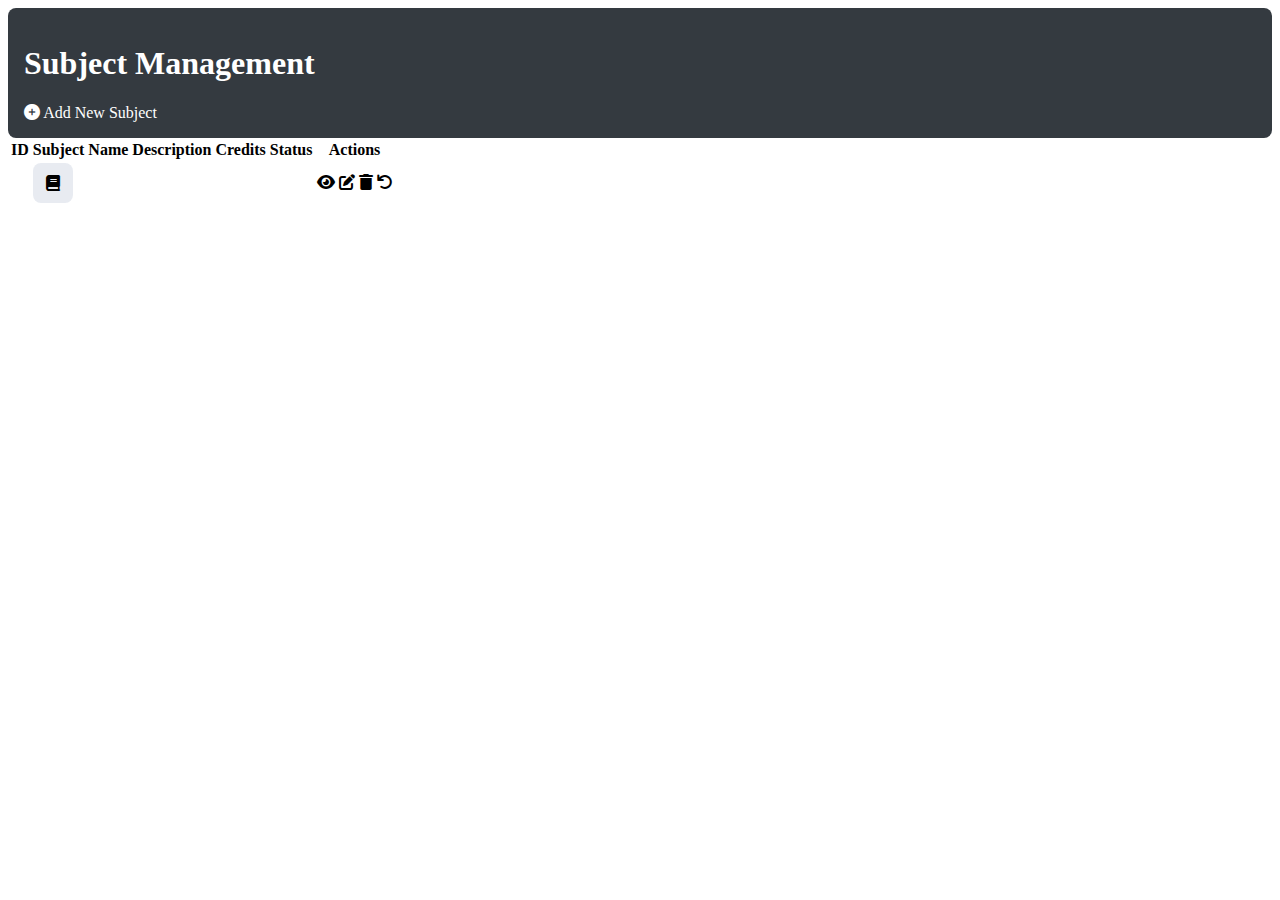
<file: app/src/main/resources/templates/subjects/list.html>
<!DOCTYPE html>
<html xmlns:th="http://www.thymeleaf.org"
      xmlns:layout="http://www.ultraq.net.nz/thymeleaf/layout"
      layout:decorate="~{layouts/main}" lang="en">
<head>
    <link rel="stylesheet" href="https://cdnjs.cloudflare.com/ajax/libs/font-awesome/6.0.0/css/all.min.css">
    <style>
        .header-bg {
            background-color: #343a40;
            color: white;
            padding: 1rem;
            border-radius: 0.5rem;
        }
        .subject-icon {
            width: 40px;
            height: 40px;
            background-color: rgba(30, 60, 114, 0.1);
            border-radius: 8px;
            display: flex;
            align-items: center;
            justify-content: center;
        }
    </style>
</head>
<body>
<div layout:fragment="content" class="container-fluid">
    <div class="d-flex justify-content-between align-items-center mb-4 header-bg">
        <h1 class="fw-bold">Subject Management</h1>
        <a th:href="@{/subjects/add}" class="btn btn-success d-flex align-items-center gap-2">
            <i class="fas fa-plus-circle"></i>
            <span>Add New Subject</span>
        </a>
    </div>

    <div class="card shadow-lg">
        <div class="card-body p-4">
            <div class="table-responsive">
                <table id="subjectsTable" class="table table-hover mb-0">
                    <thead class="table-light">
                    <tr>
                        <th scope="col" class="ps-4">ID</th>
                        <th scope="col">Subject Name</th>
                        <th scope="col">Description</th>
                        <th scope="col">Credits</th>
                        <th scope="col" class="text-center">Status</th>
                        <th scope="col" class="text-end pe-4">Actions</th>
                    </tr>
                    </thead>
                    <tbody>
                    <tr th:each="subject : ${subjects}">
                        <td class="ps-4" th:text="${subject.id}"></td>
                        <td>
                            <div class="d-flex align-items-center">
                                <div class="subject-icon me-2">
                                    <i class="fas fa-book text-primary"></i>
                                </div>
                                <span th:text="${subject.name}"></span>
                            </div>
                        </td>
                        <td th:text="${subject.description}"></td>
                        <td th:text="${subject.credits}"></td>
                        <td class="text-center">
                            <span th:classappend="${subject.status == 1 ? 'badge bg-success-subtle text-success' : 'badge bg-danger-subtle text-danger'}"
                                  th:text="${subject.status == 1 ? 'Active' : 'Deleted'}">
                            </span>
                        </td>
                        <td class="text-end pe-4">
                            <div class="btn-group">
                                <a th:if="${subject.status == 1}" th:href="@{/subjects/{subjectId}(subjectId=${subject.id})}"
                                   class="btn btn-outline-primary btn-sm" title="View Subject">
                                    <i class="fas fa-eye"></i>
                                </a>
                                <a th:if="${subject.status == 1}" th:href="@{/subjects/{subjectId}/edit(subjectId=${subject.id})}"
                                   class="btn btn-outline-warning btn-sm" title="Edit Subject">
                                    <i class="fas fa-edit"></i>
                                </a>
                                <a th:if="${subject.status == 1}" th:href="@{/subjects/{subjectId}/delete(subjectId=${subject.id})}"
                                   class="btn btn-outline-danger btn-sm" title="Delete Subject" onclick="confirmDelete(event)">
                                    <i class="fas fa-trash"></i>
                                </a>
                                <a th:if="${subject.status == 0}" th:href="@{/subjects/{subjectId}/restore(subjectId=${subject.id})}"
                                   class="btn btn-outline-success btn-sm" title="Restore Subject">
                                    <i class="fas fa-undo"></i>
                                </a>
                            </div>
                        </td>
                    </tr>
                    </tbody>
                </table>
            </div>
        </div>
    </div>
</div>

<th:block layout:fragment="scripts">
    <script th:inline="javascript">
        function confirmDelete(event) {
            // Prevent the default action of the link
            event.preventDefault();
            // Show a confirmation dialog
            const confirmed = confirm("Are you sure you want to delete this subject?");
            if (confirmed) {
                // If confirmed, redirect to the delete URL
                window.location.href = event.currentTarget.href;
            }
        }
    </script>
</th:block>

</body>
</html>
</file>
